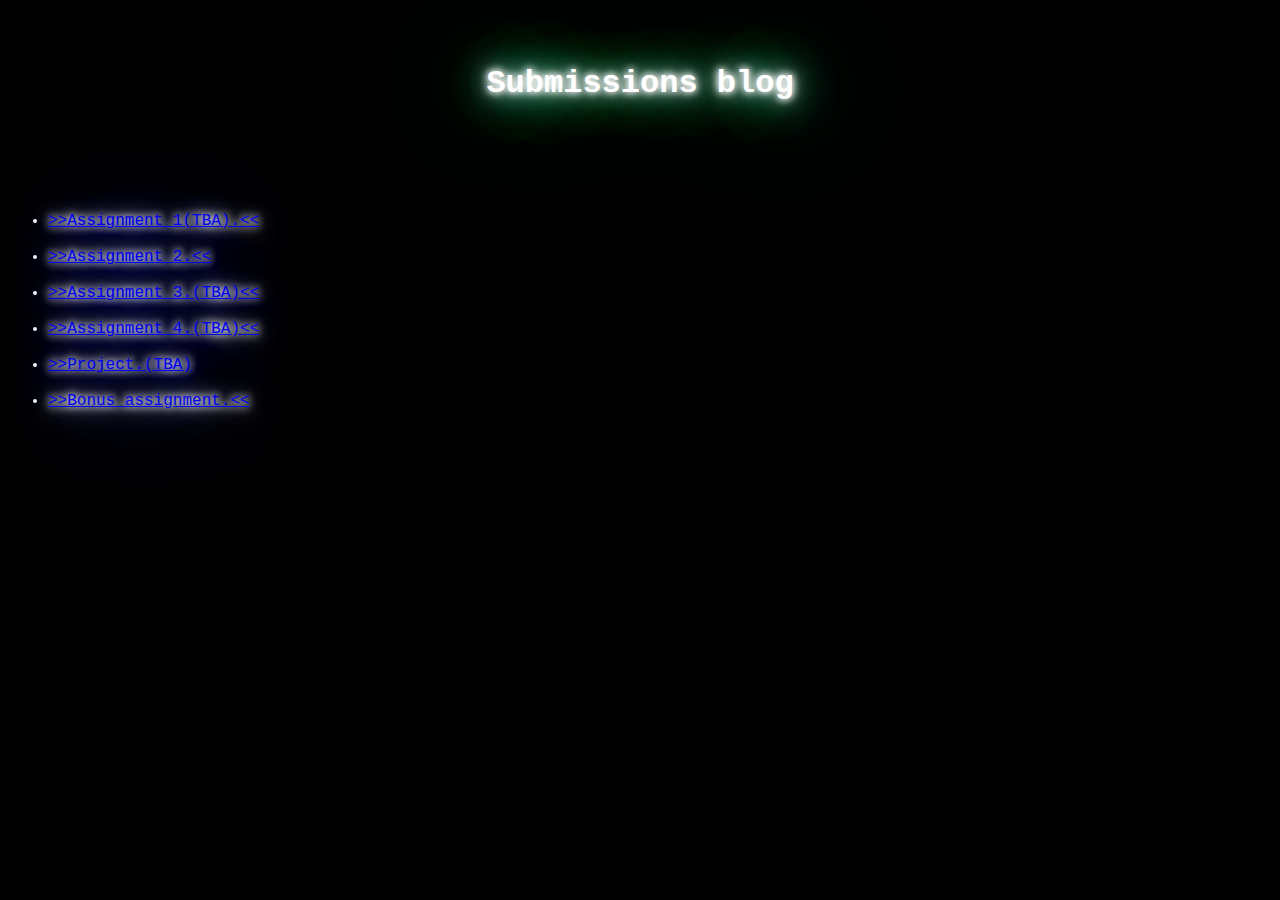
<file: index.html>
<!DOCTYPE html>
<html lang="en">
<head>
<style type="text/css">
  .h1{
     color: #fff;
     font-family: "Lucida Console", "Courier New", monospace;
     text-align: center;
     text-shadow:
      0 0 7px #fff,
      0 0 10px #fff,
      0 0 21px #fff,
      0 0 42px #0fa,
      0 0 82px #0fa,
      0 0 92px rgb(0, 235, 156),
      0 0 102px rgb(0, 245, 163),
      0 0 151px rgb(0, 212, 141);
  }
  .body{
    background-color: black;
  }
  .assignments{
     text-emphasis-color: #fff;
     color: #fff;
     font-family: "Lucida Console", "Courier New", monospace;
     text-align: left;
     text-shadow:
      0 0 7px #fff,
      0 0 10px #fff,
      0 0 21px #fff,
      0 0 42px rgb(108, 92, 255),
      0 0 82px rgb(47, 99, 255),
      0 0 92px rgb(0, 115, 216),
      0 0 102px rgb(0, 42, 255),
      0 0 151px rgb(0, 11, 158);
  }


</style>
    <meta charset="UTF-8">
    <meta name="viewport" content="width=device-width, initial-scale=1.0">
    <meta http-equiv="X-UA-Compatible" content="ie=edge">
    <title>My blog</title>
    <br>
    <br>
    <h1 class="h1">Submissions blog</h1>
</head>
<body class="body">
<br>
<br>
<br>
<br>
<ul class="assignments">
  <li><a href="Lab 1.html">&#62;&#62;Assignment 1(TBA).&#60;&#60;</a></li><br>
  <li><a href="Lab 2.html">&#62;&#62;Assignment 2.&#60;&#60;</a></li><br>
  <li><a href="Lab 3.html">&#62;&#62;Assignment 3.(TBA)&#60;&#60;</a></li><br>
  <li><a href="Lab 4.html">&#62;&#62;Assignment 4.(TBA)&#60;&#60;</a></li><br>
  <li><a href="project.html">&#62;&#62;Project.(TBA)</a></li><br>
  <li><a href="bonus.html">&#62;&#62;Bonus assignment.&#60;&#60;</a></li>
</ul>

</body>
</html>
</file>
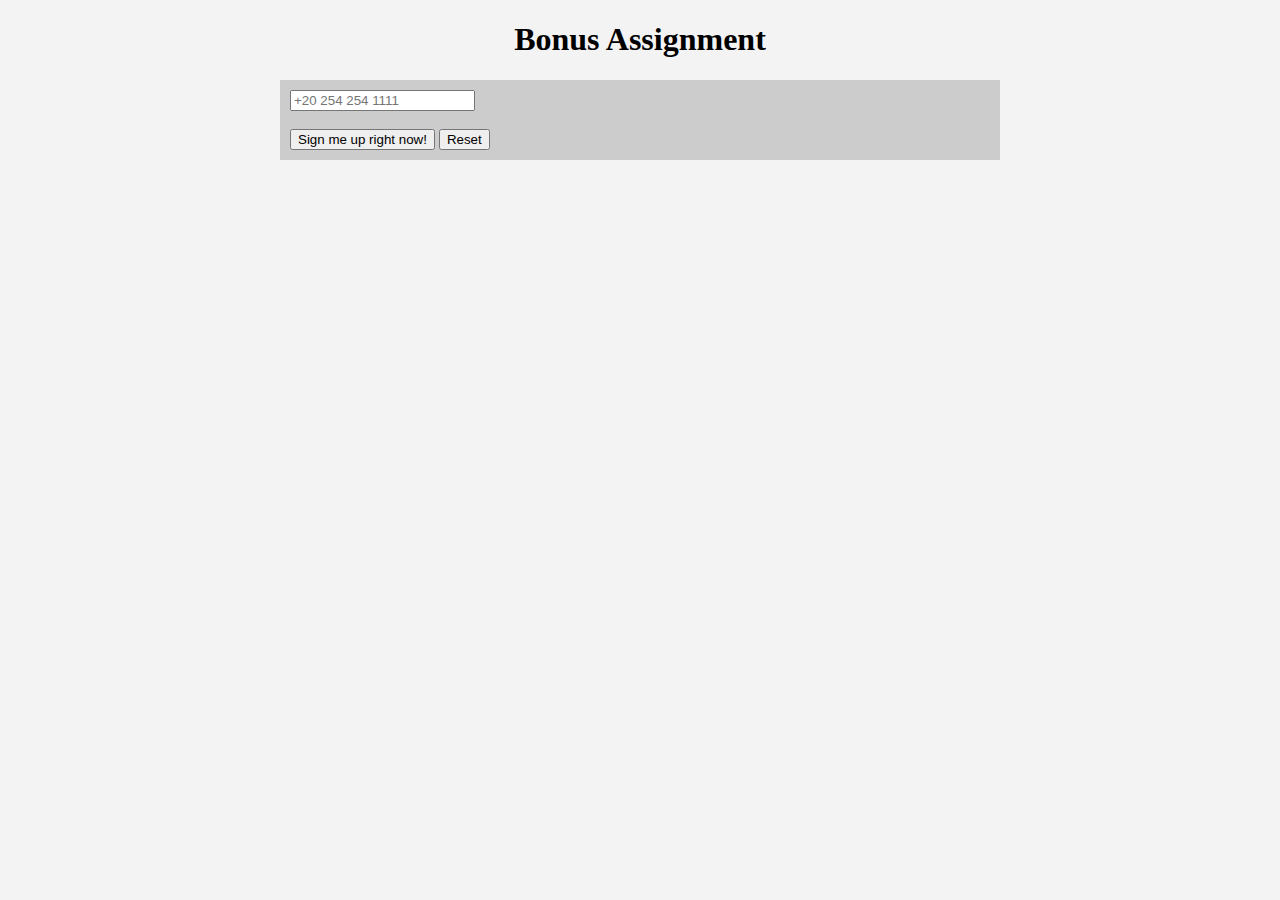
<file: bonus.html>
<!DOCTYPE html>
<html>
<meta charset="UTF-8">
<meta name="viewport" content="width=device-width, initial-scale=1">
<style>
  .body {
    text-align: center;
    background: #F3F3F3;
    position: relative;
    margin-bottom: auto;
    background-size: 50%;
  }

  .title {
    text-align: center;
  }

  .form{
    position: center;
    text-align: left;
    border-width: 50px;
    background: #CCCCCC;
    max-width: 700px;
    border: 1px light;
    margin-left: auto;
    margin-right: auto;
    padding: 10px;

  }

</style>


<head>
<div class="title">
<h1>Bonus Assignment</h1>
</div>
</head>

<body class="body">
<div class="main">
<form action="/action_page.php" class="form">
  <input type="tel" id="phone" name="phone" placeholder="+20 254 254 1111" required><br><br>
  <button type="submit" class="btn1">Sign me up right now!</button>
  <button type="submit" class="btn2">Reset</button>
</form>
</div>

</body>
</html>
</file>
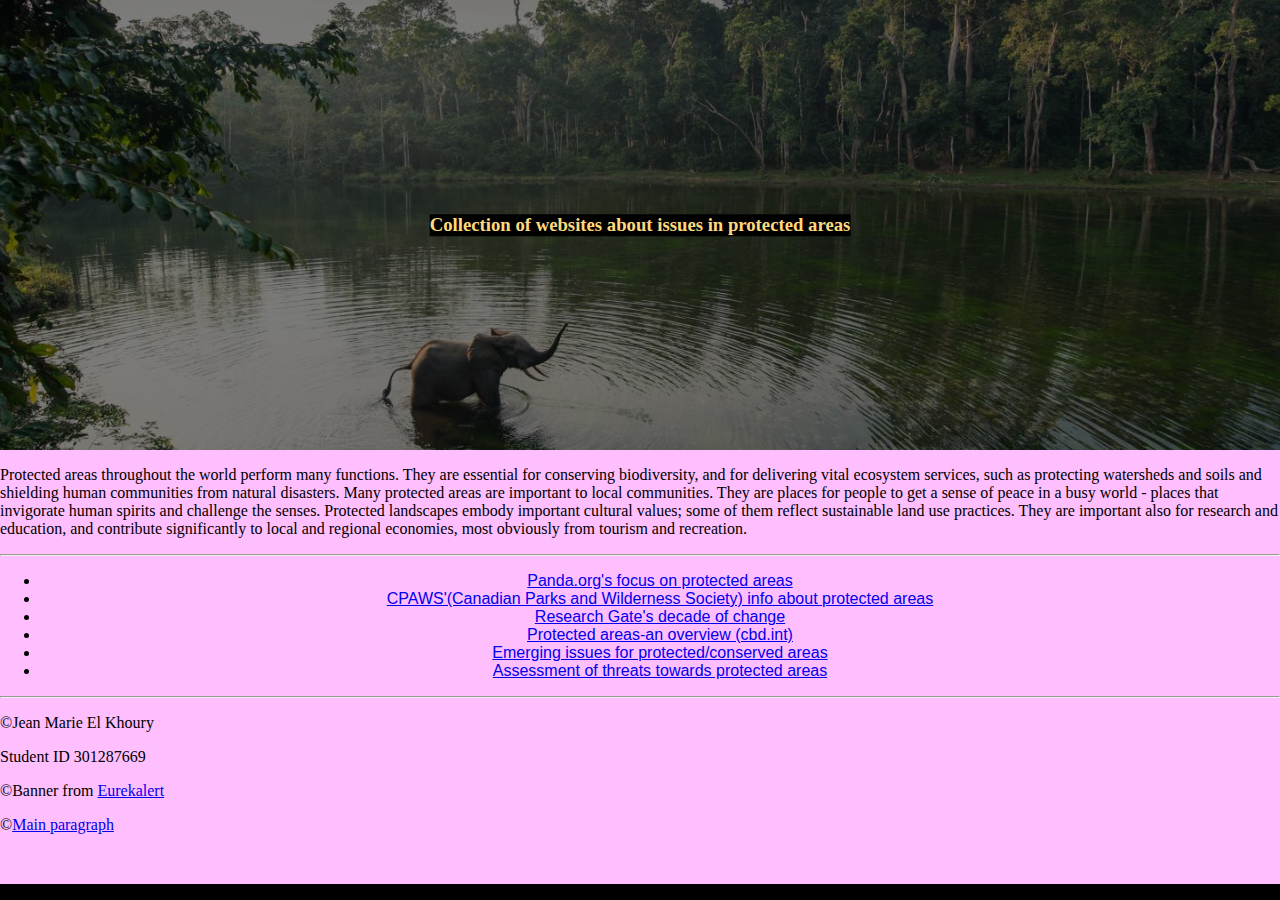
<file: Lab 2.html>
<meta name="viewport" content="width=device-width, initial-scale=1">
<style>
body, html {
  height: auto;
  margin: auto;
  font-family: sans-serif;
  background-color: rgb(0, 0, 0);
}

.hero-image {
  background-image: linear-gradient(rgba(0, 0, 0, 0.5), rgba(0, 0, 0, 0.5)), url("banner.jpg");
  height: 50%;
  background-position: center;
  background-repeat: no-repeat;
  background-size: cover;
  position: relative;
}

.hero-text {
  text-align: center;
  position: absolute;
  top: 50%;
  left: 50%;
  transform: translate(-50%, -50%);
  color: rgb(255, 216, 125);
}

.hero-text button {
  border: none;
  outline: 0;
  display: inline-block;
  padding: 10px 25px;
  color: black;
  background-color: rgb(255, 254, 170);
  text-align: center;
  cursor: pointer;
}

.links {
  text-align: center;
}
</style>
</head>
<style>
  body{
    background-color: rgb(255, 191, 255);
  }
</style>
<body>

<div class="hero-image">
  <div class="hero-text">
    <h3 style="font-family: verdana; background-color: rgb(0, 0, 0);">Collection of websites about issues in protected areas</h3>
    <p></p>
  </div>
</div>

<p style="font-family: Verdana;">Protected areas throughout the world perform many functions. They are essential for conserving biodiversity, and for delivering vital ecosystem services, such as protecting watersheds and soils and shielding human communities from natural disasters. Many protected areas are important to local communities. They are places for people to get a sense of peace in a busy world - places that invigorate human spirits and challenge the senses. Protected landscapes embody important cultural values; some of them reflect sustainable land use practices. They are important also for research and education, and contribute significantly to local and regional economies, most obviously from tourism and recreation.</p>

<hr>
<div id="links">
<ul style="text-align: center;">
  <li><a href="https://wwf.panda.org/discover/our_focus/biodiversity/protected_areas/protected_area_problems/#:~:text=These%20include%20logging%2C%20poaching%20of,the%20introduction%20of%20invasive%20species.">Panda.org's focus on protected areas</a></li>
  <li><a href="https://cpaws.org/our-work/parks-protected-areas/">CPAWS'(Canadian Parks and Wilderness Society) info about protected areas</a></li>
  <li><a href="https://www.researchgate.net/publication/227845133_Protected_areas_in_Canada_Decade_of_change">Research Gate's decade of change</a></li>
  <li><a href="https://www.cbd.int/protected/overview/">Protected areas-an overview (cbd.int)</a></li>
  <li><a href="https://www.facetsjournal.com/doi/10.1139/facets-2021-0072">Emerging issues for protected/conserved areas</a></li>
  <li><a href="https://conbio.onlinelibrary.wiley.com/doi/full/10.1111/conl.12435">Assessment of threats towards protected areas</a></li>
  </ul>
  </div>
  <hr>
  <p style="font-family: Verdana;">&copy;Jean Marie El Khoury</p>
  <p style="font-family: Verdana;">Student ID 301287669</p>
  <p style="font-family: Verdana;">&copy;Banner from <a href="eurekalert.org">Eurekalert</a></p>
  <p style="font-family: Verdana;">&copy;<a href="novascotia.ca">Main paragraph</p>
</body>
</html>
</file>
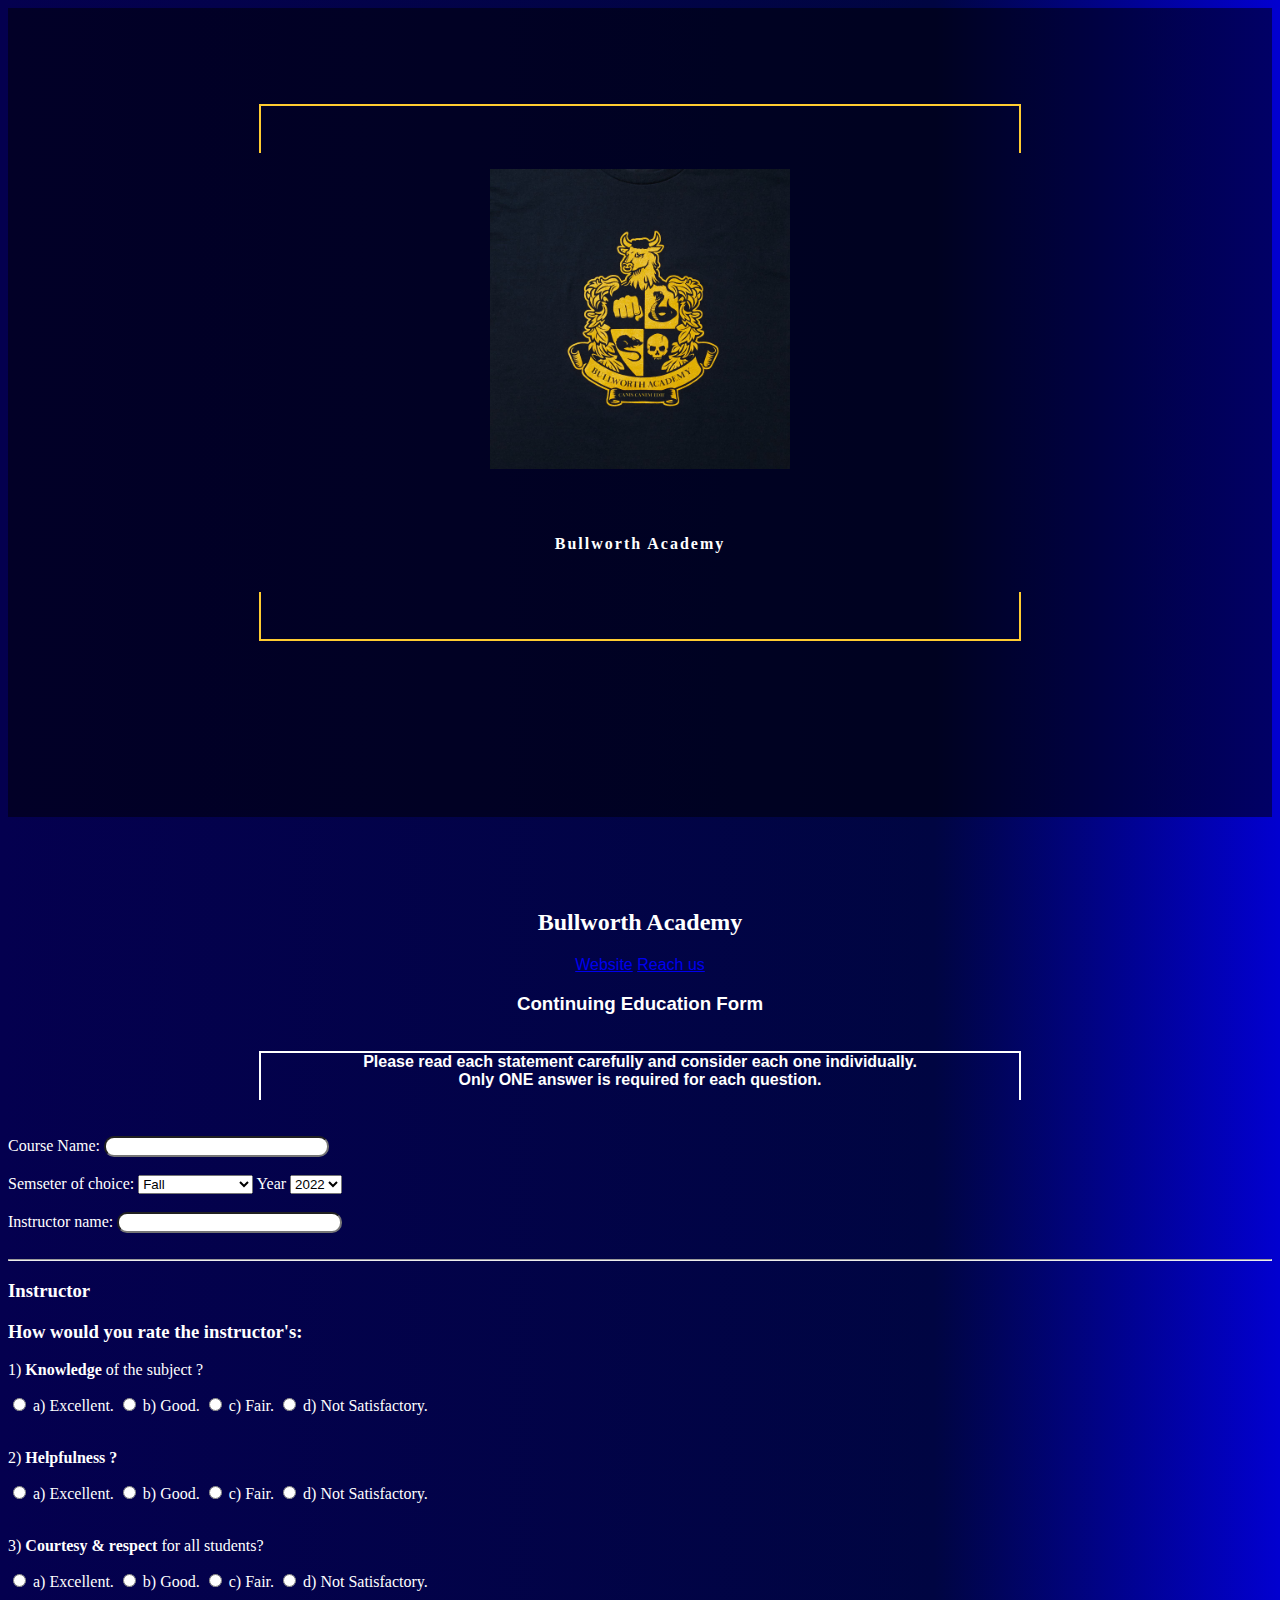
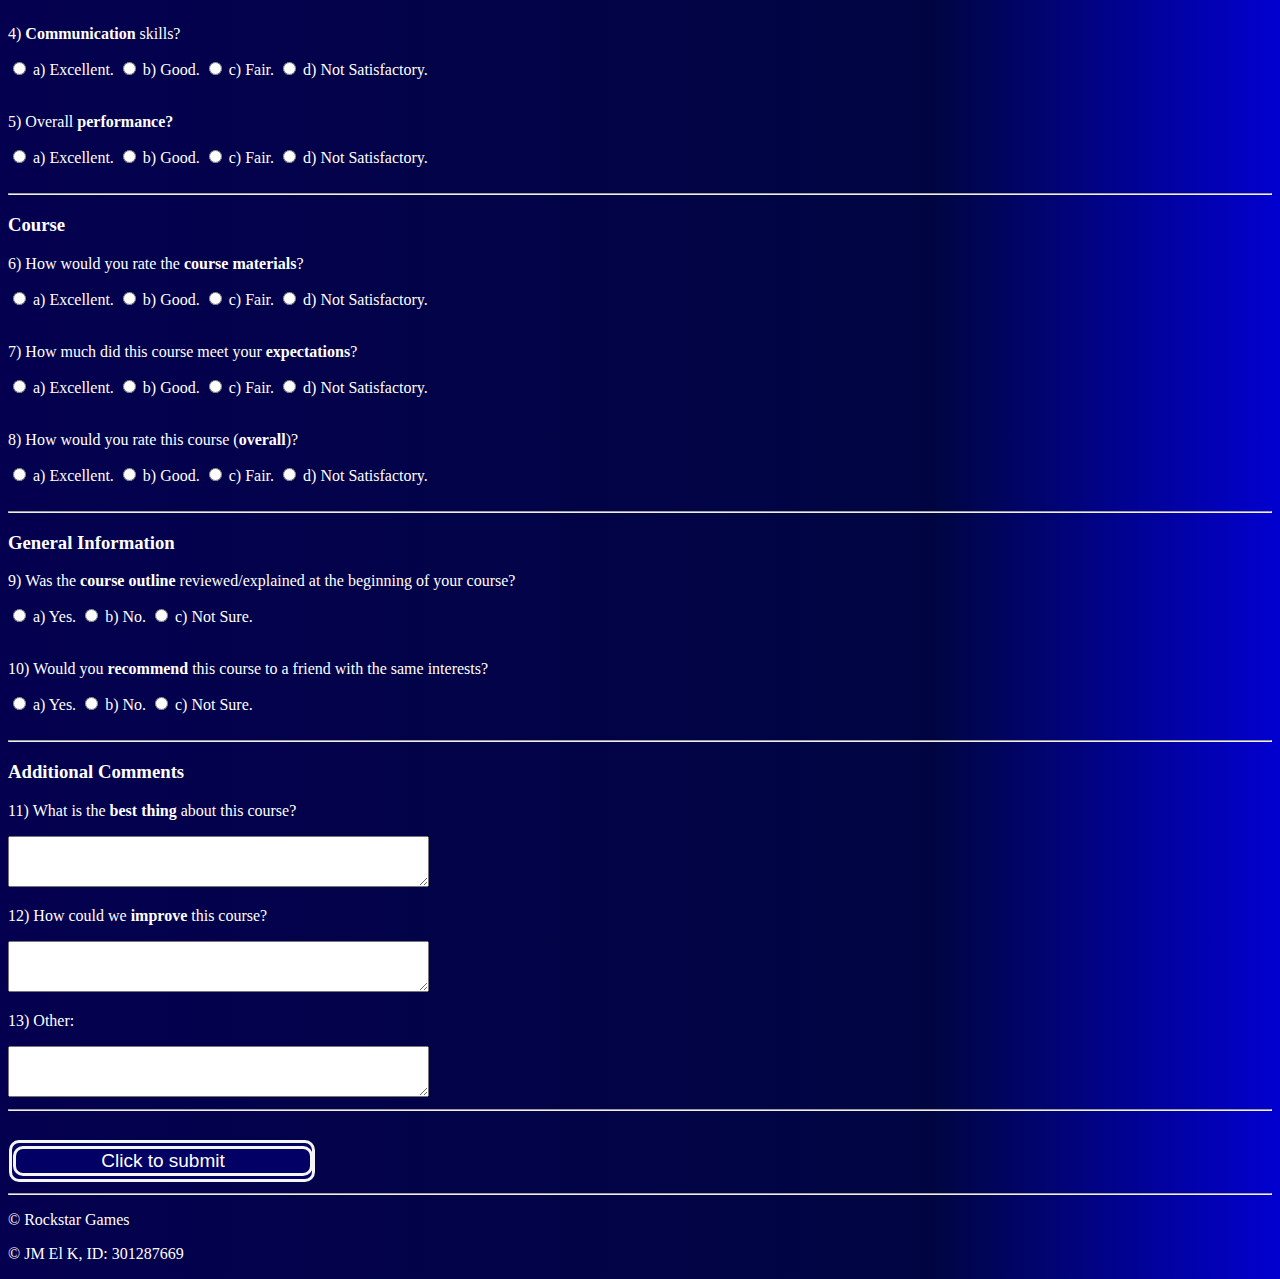
<file: Lab 4.html>
<!DOCTYPE html>
<html lang="en">
    <head>
        <meta charset="utf-8">
        <meta name="CE Evaluation" content="form">
        <meta content="web design, COMP213" name="keywords">
        <title> Online Evaluation Form</title>
        <link rel="stylesheet" href="style.css" type="text/css">
    </head>
    <body class="body">
        <div class="banner">
            <div class="border"> </div>
            <div class="logo">
                <p><a href="https://bullworth-academy-bully.weebly.com/">
                <img src="logo.jpg" alt="logo" height="300" width="300"></a>
            </div>
            <p>Bullworth Academy</span></p>
            <div class="border border-bottom"> </div>
            <p></p>
        </div>
        <br><br><br><br>
        <div class="textpart1">
            <h2 class="title1">Bullworth Academy</h2>
            <p class="web"><a href="https://bullworth-academy-bully.weebly.com/">Website</a>
                <a href="mailto:Copyright@take2games.com">Reach us</a>

            <h3 class="title2">Continuing Education Form</h3>
            <br>
            <h4 class="instructions">Please read each statement carefully and consider each one individually. <br>Only <strong>ONE</strong> answer is required for each question.</strong></h4>
        </div>
        <br><br>
        <div class="questions">
            <div class="label1">
                <form>
                    <label for="CourseName">Course Name:</label>
                    <input type="text" id="input" name="CourseName" required="required" size="25" style="border-radius: 10px"><br>
                </form>
            </div>
            <br>
            <div class="dropdowns">
                <form action="/action_page.php">
                <label for="semester">Semseter of choice:</label>
                <select name="semseter" id="semester">
                  <option value="Fall">Fall</option>
                  <option value="Winter">Winter</option>
                  <option value="Spring/Summer">Spring/Summer</option>
                </select>
                <form action="/action_pahe.php">
                    <label for="years">Year</label>
                    <select name="year" id="year">
                        <option value="2022">2022</option>
                        <option value="2023">2023</option>
                        <option value="2024">2024</option>
                    </select>
                </form>
            </div>
            <br>
            <div class="label2">
                <form action="/action_page.php">
                    <label for="Instructor">Instructor name:</label>
                    <input type="text" name="InstructorName" size="25" required="required" style="border-radius: 10px"><br>
                </form>
            </div>
        </div>
        <br>
        <hr>
        <h3><strong>Instructor</strong></h3>
        <h3>How would you rate the instructor's:</h3>
        <p>1)&nbsp;<strong>Knowledge</strong> of the subject ?</p>
        <form>
            <input type="radio" id="Excellent" value="Excellent">
            <label for="Excellent">a) Excellent.</label>
            <input type="radio" id="Good" value="Good">
            <label for="Good">b) Good.</label>
            <input type="radio" id="Fair" value="Fair">
            <label for="Fair">c) Fair.</label>
            <input type="radio" id="NotSatisfactory" value="Not Satisfactory">
            <label type="radio">d) Not Satisfactory.</label>
        </form><br>
        <p>2)&nbsp;<strong>Helpfulness ?</strong></p>
        <form>
            <input type="radio" id="Excellent" value="Excellent">
            <label for="Excellent">a) Excellent.</label>
            <input type="radio" id="Good" value="Good">
            <label for="Good">b) Good.</label>
            <input type="radio" id="Fair" value="Fair">
            <label for="Fair">c) Fair.</label>
            <input type="radio" id="NotSatisfactory" value="Not Satisfactory">
            <label type="radio">d) Not Satisfactory.</label>
        </form><br>
        <p>3)&nbsp;<strong>Courtesy & respect</strong> for all students?</p>
        <form>
            <input type="radio" id="Excellent" value="Excellent">
            <label for="Excellent">a) Excellent.</label>
            <input type="radio" id="Good" value="Good">
            <label for="Good">b) Good.</label>
            <input type="radio" id="Fair" value="Fair">
            <label for="Fair">c) Fair.</label>
            <input type="radio" id="NotSatisfactory" value="Not Satisfactory">
            <label type="radio">d) Not Satisfactory.</label>
        </form><br>
        <p>4)&nbsp;<strong>Communication&nbsp;</strong>skills?</p>
        <form>
            <input type="radio" id="Excellent" value="Excellent">
            <label for="Excellent">a) Excellent.</label>
            <input type="radio" id="Good" value="Good">
            <label for="Good">b) Good.</label>
            <input type="radio" id="Fair" value="Fair">
            <label for="Fair">c) Fair.</label>
            <input type="radio" id="NotSatisfactory" value="Not Satisfactory">
            <label type="radio">d) Not Satisfactory.</label>
        </form><br>
        <p>5)&nbsp;Overall&nbsp;<strong>performance?</strong></p>
        <form>
            <input type="radio" id="Excellent" value="Excellent">
            <label for="Excellent">a) Excellent.</label>
            <input type="radio" id="Good" value="Good">
            <label for="Good">b) Good.</label>
            <input type="radio" id="Fair" value="Fair">
            <label for="Fair">c) Fair.</label>
            <input type="radio" id="NotSatisfactory" value="Not Satisfactory">
            <label type="radio">d) Not Satisfactory.</label>
        </form><br>
        <hr>
        <h3>Course</h3>
        <p>6)&nbsp;How would you rate the <strong>course materials</strong>?</p>
        <form>
            <input type="radio" id="Excellent" value="Excellent">
            <label for="Excellent">a) Excellent.</label>
            <input type="radio" id="Good" value="Good">
            <label for="Good">b) Good.</label>
            <input type="radio" id="Fair" value="Fair">
            <label for="Fair">c) Fair.</label>
            <input type="radio" id="NotSatisfactory" value="Not Satisfactory">
            <label type="radio">d) Not Satisfactory.</label>
        </form><br>
        <p>7)&nbsp;How much did this course meet your&nbsp;<strong>expectations</strong>?</p>
        <form>
            <input type="radio" id="Excellent" value="Excellent">
            <label for="Excellent">a) Excellent.</label>
            <input type="radio" id="Good" value="Good">
            <label for="Good">b) Good.</label>
            <input type="radio" id="Fair" value="Fair">
            <label for="Fair">c) Fair.</label>
            <input type="radio" id="NotSatisfactory" value="Not Satisfactory">
            <label type="radio">d) Not Satisfactory.</label>
        </form><br>
        <p>8)&nbsp;How would you rate this course&nbsp;(<strong>overall</strong>)?</p>
        <form>
            <input type="radio" id="Excellent" value="Excellent">
            <label for="Excellent">a) Excellent.</label>
            <input type="radio" id="Good" value="Good">
            <label for="Good">b) Good.</label>
            <input type="radio" id="Fair" value="Fair">
            <label for="Fair">c) Fair.</label>
            <input type="radio" id="NotSatisfactory" value="Not Satisfactory">
            <label type="radio">d) Not Satisfactory.</label>
        </form><br>
        <hr>
        <h3>General Information</h3>
        <p>9)&nbsp;Was the <strong>course outline</strong>&nbsp;reviewed&#47;explained at the beginning of your course?</p>
        <form>
            <input type="radio" id="Yes" value="Yes">
            <label for="Yes">a) Yes.</label>
            <input type="radio" id="No" value="No">
            <label for="No">b) No.</label>
            <input type="radio" id="Notsure" value="Not Sure">
            <label for="Notsure">c) Not Sure.</label>
        </form><br>
        <p>10)&nbsp;Would you&nbsp;<strong>recommend</strong>&nbsp;this course to a friend with the same interests?</p>
        <form>
            <input type="radio" id="Yes" value="Yes">
            <label for="Yes">a) Yes.</label>
            <input type="radio" id="No" value="No">
            <label for="No">b) No.</label>
            <input type="radio" id="Notsure" value="Not Sure">
            <label for="Notsure">c) Not Sure.</label>
        </form><br>
        <hr>
        <h3>Additional Comments</h3>
        <p>11)&nbsp;What is the&nbsp;<strong>best thing</strong>&nbsp;about this course?</p>
        <textarea rows="3" cols="50" name="comment"></textarea>
        <br>
        <p>12)&nbsp;How could we&nbsp;<strong>improve</strong>&nbsp;this course?</p>
        <textarea rows="3" cols="50" name="comment"></textarea>
        <p>13)&nbsp;Other:</p>
        <textarea rows="3" cols="50" name="comment"></textarea>
        <br>
        <hr>
        <br>
        <div class="button">
            <input type="button" class="button" value="Click to submit">
        </div>
    </div>
    <br>
    <hr>
    <footer>
        <p>&copy;&nbsp;Rockstar Games</p>
        <p>&copy;&nbsp;JM El K, ID: 301287669</p>
    </footer>
</body>
</html>
</file>
<file: style.css>
body {
    color: #fff;
    font-family: 'Open Sans';
    background-color: #fff;
  }
  
  .banner {
      padding: 6em 0 8em 0;
      text-align: center;
    width: 100%;
    background-image: url(https://pbs.twimg.com/media/EBUaGIyWsAYa2SD?format=jpg&name=large);
    background-repeat: no-repeat;
    background-size: cover;
    box-shadow: inset 0 0 0 2000px rgba(0,0,0,0.5);
  }
  
  .border {
      width: 60%;
      margin: 0 auto;
      height: 47px;
      border: 2px solid rgb(255, 204, 49);
      border-bottom: 0;
  }

  .banner p {
      color: #FFFFFF;
      font-size: 1em;
      font-weight: bold;
      margin: 1em 0 0 0;
      line-height: 2em;
      letter-spacing: 2px;
    padding: 0 0 2em 0;
  }
  
  .border-bottom {
      border-top: 0;
      border-bottom: 2px solid rgb(255, 204, 49);
  }

  .logo {
    float: center;
    display: block;
    left: 50px;
    border-radius: 50px;
  }

  .body {
  background: rgb(4,0,79) !important;
  background: linear-gradient(90deg, rgba(4,0,79,1) 0%, rgba(0,5,66,1) 73%, rgba(2,0,208,1) 100%) !important;
  }
 
  .title1{
    text-align: center;
    font-family: Georgia, 'Times New Roman', Times, serif;
  }

  .title2{
    text-align: center;
    font-family: Verdana, Geneva, Tahoma, sans-serif;
  }

  .web, .web:visited{
    text-align: center;
    font-family: Verdana, Geneva, Tahoma, sans-serif;
    color: #FFFFFF
  }

  .instructions{
    text-align: center;
    font-family: Verdana, Geneva, Tahoma, sans-serif;
    width: 60%;
    margin: 0 auto;
    height: 47px;
    border: 2px solid rgb(255, 255, 255);
    border-bottom: 0;

  }

  .textpart1{
    margin-left: auto;
  }

.questions{
  font-size: medium;
}

.button {
  background-color: #020065;
  text-align: center;
  border: 3px solid whitesmoke;
  color: white;
  text-align: center;
  text-decoration: none;
  display: inline-block;
  font-size: 19px;
  margin: 3px 1px;
  cursor: grab;
  border-radius: 10px;
  width: 300px;  
}
</file>
